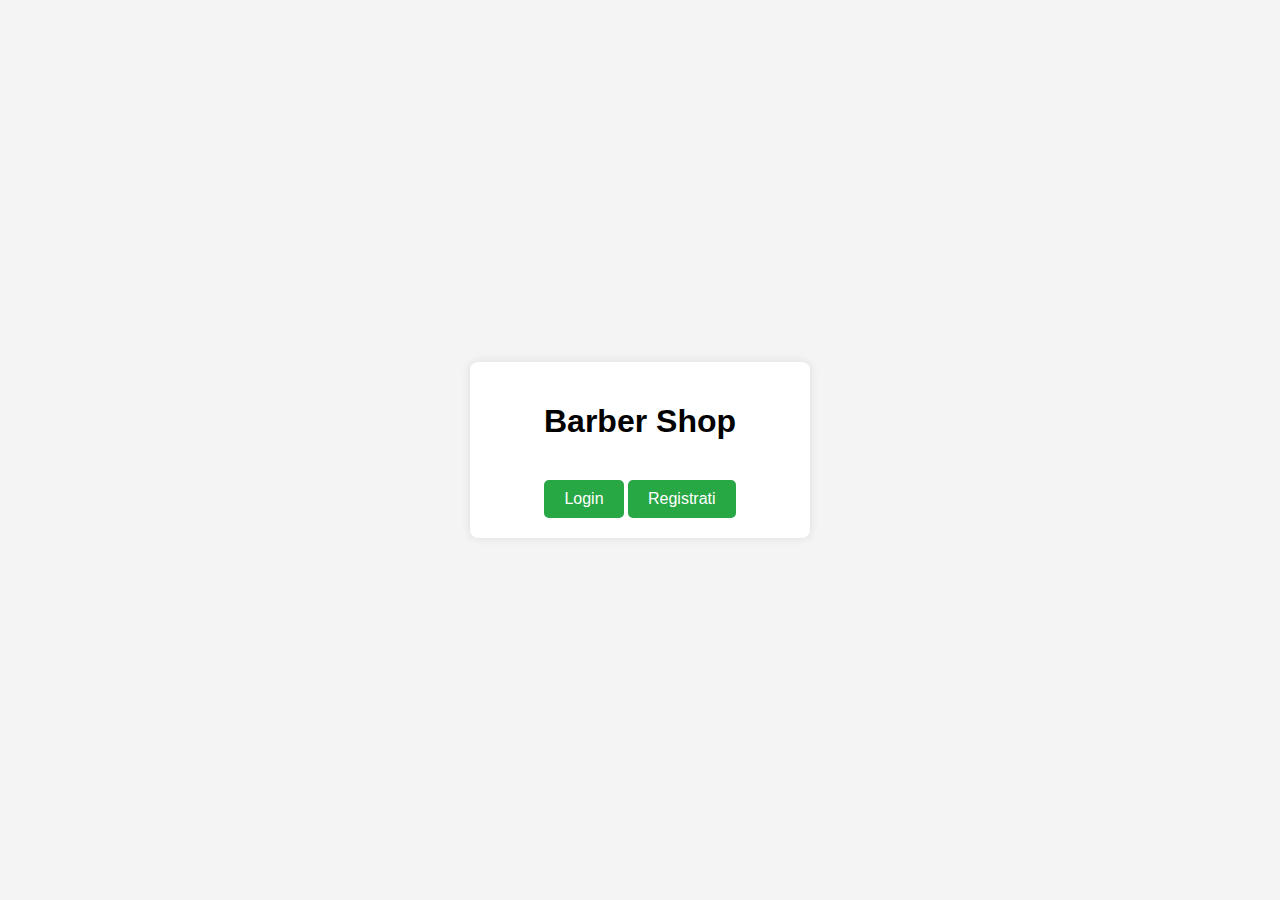
<file: templates/index.html>
<!DOCTYPE html>
<html lang="it">



<head>
    <meta charset="UTF-8">
    <meta name="viewport" content="width=device-width, initial-scale=1.0">
    <title>Barber Shop Prenotazioni</title>
    <link rel="stylesheet" href="/static/style.css">
</head>
<body>
    
    <div class="container">  
        <h1>Barber Shop</h1>
         <a href="/login" class="button">Login</a>
         <a href="/register" class="button">Registrati</a>
    </div>
    
</body>
</html>
</file>
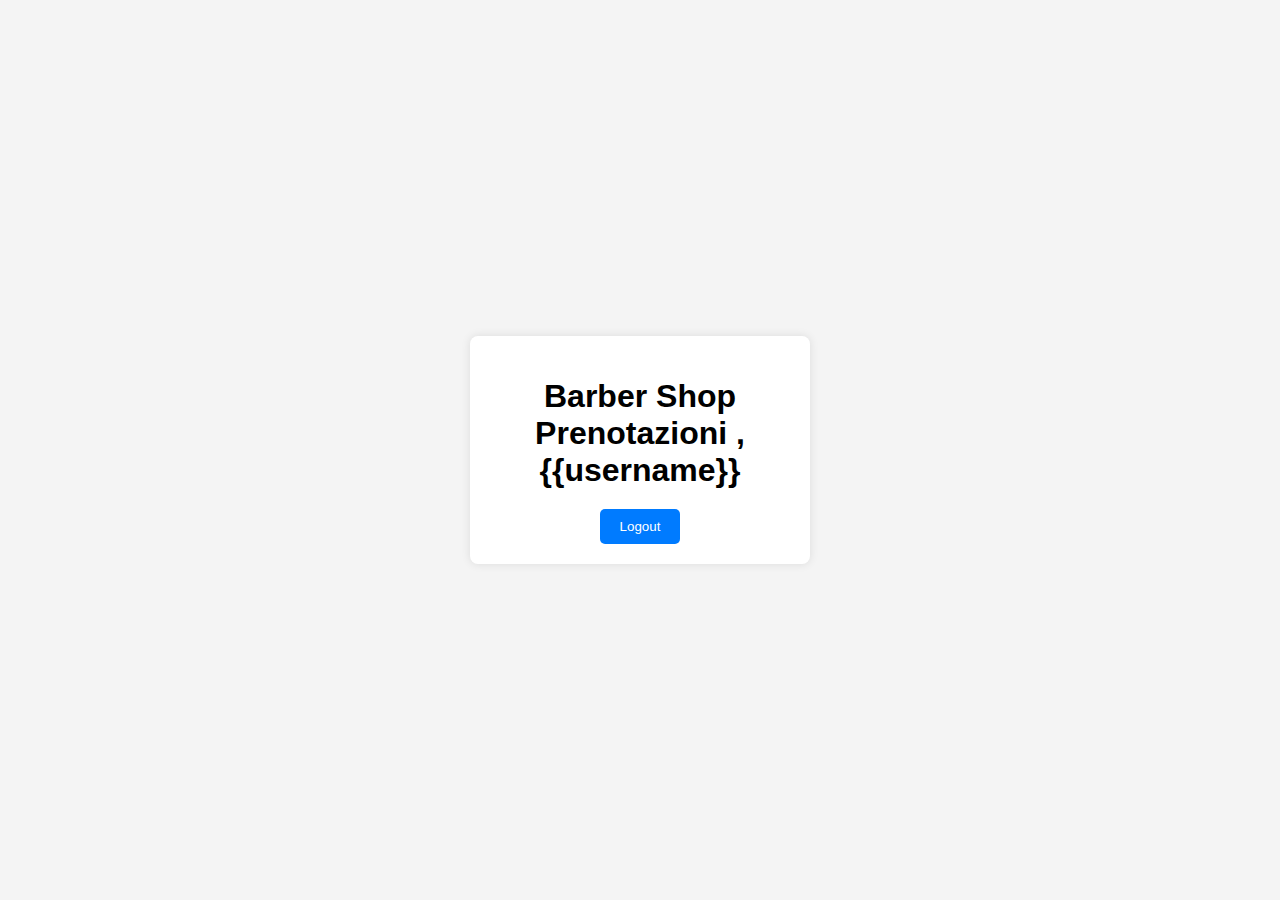
<file: templates/private_page.html>
<!DOCTYPE html>
<html lang="it">
<head>
    <meta charset="UTF-8">
    <meta name="viewport" content="width=device-width, initial-scale=1.0">
    <title>Gestione Prenotazioni</title>
    <link rel="stylesheet" href="/static/style.css">
</head>
<body>
	<div class="container">
		<h1>Barber Shop Prenotazioni  , {{username}}</h1>
		
		<form action="/logout" method="post">
				<button type="submit">Logout</button>
	</div>
</body>
</html>
</file>
<file: static/style.css>
body {
    font-family: Arial, sans-serif;
    background-color: #f4f4f4;
    display: flex;
    justify-content: center;
    align-items: center;
    height: 100vh;
    margin: 0;
}

.container {
    background-color: #fff;
    padding: 20px;
    border-radius: 8px;
    box-shadow: 0 0 10px rgba(0, 0, 0, 0.1);
    width: 300px;
    text-align: center;
}

h1 {
    margin-bottom: 20px;
}

label {
    display: block;
    margin-bottom: 5px;
    margin-top: 10px;
}

input {
    width: calc(100% - 20px);
    padding: 10px;
    margin-bottom: 10px;
}

select {
    width: calc(115% - 40px);
    padding: 10px;
    margin-bottom: 10px;
}

button {
    background-color: #007BFF;
    color: #fff;
    border: none;
    padding: 10px 20px;
    cursor: pointer;
    border-radius: 5px;
}

button:hover {
    background-color: #0056b3;
}

#bookings {
    list-style-type: none;
    padding: 0;
}

#bookings li {
    background-color: #e7e7e7;
    margin: 5px 0;
    padding: 10px;
    border-radius: 5px;
}

#bookings form {
    display: inline;
}

#bookings button {
    background-color: #FF0000;
    margin-left: 10px;
}

#bookings button:hover {
    background-color: #cc0000;
}

a.button {
    display: inline-block;
    background-color: #28a745;
    color: #fff;
    padding: 10px 20px;
    border-radius: 5px;
    text-decoration: none;
    margin-top: 20px;
	text-align: center;
}

a.button:hover {
    background-color: #218838;
}
</file>
